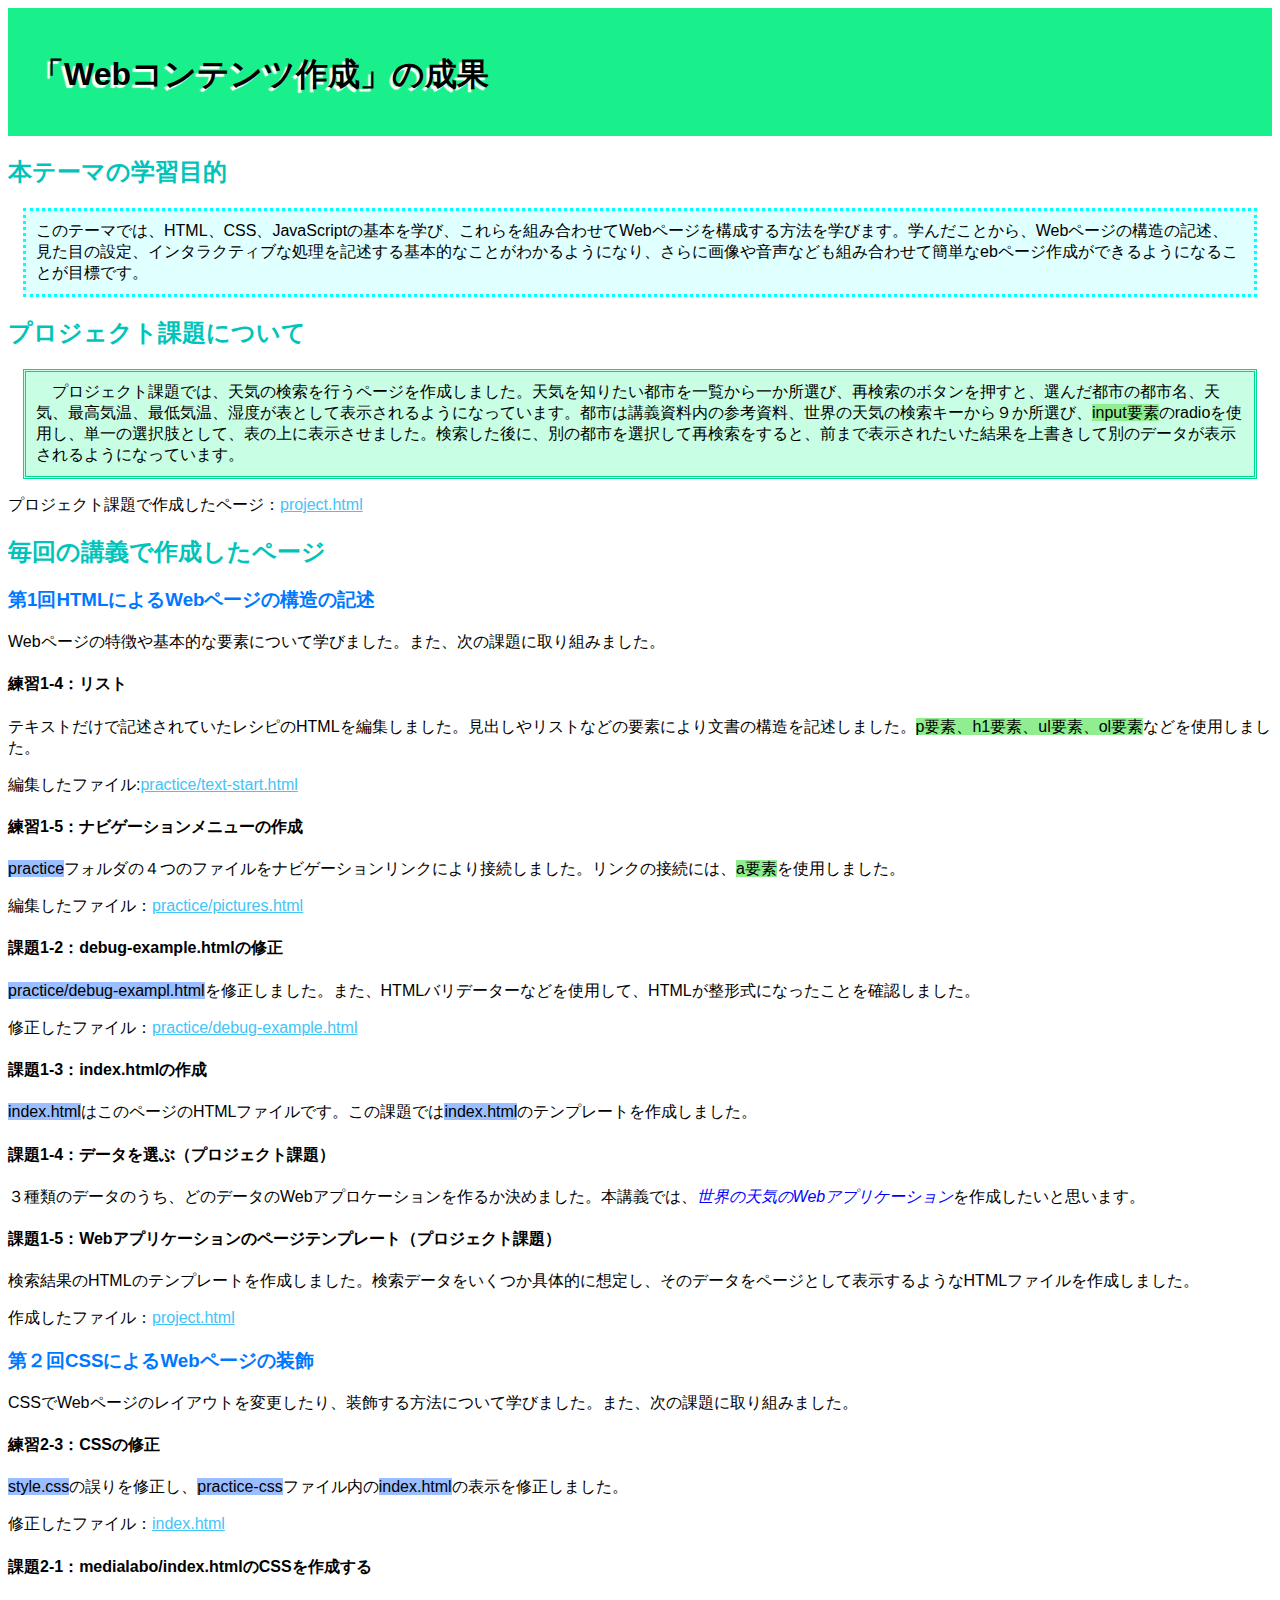
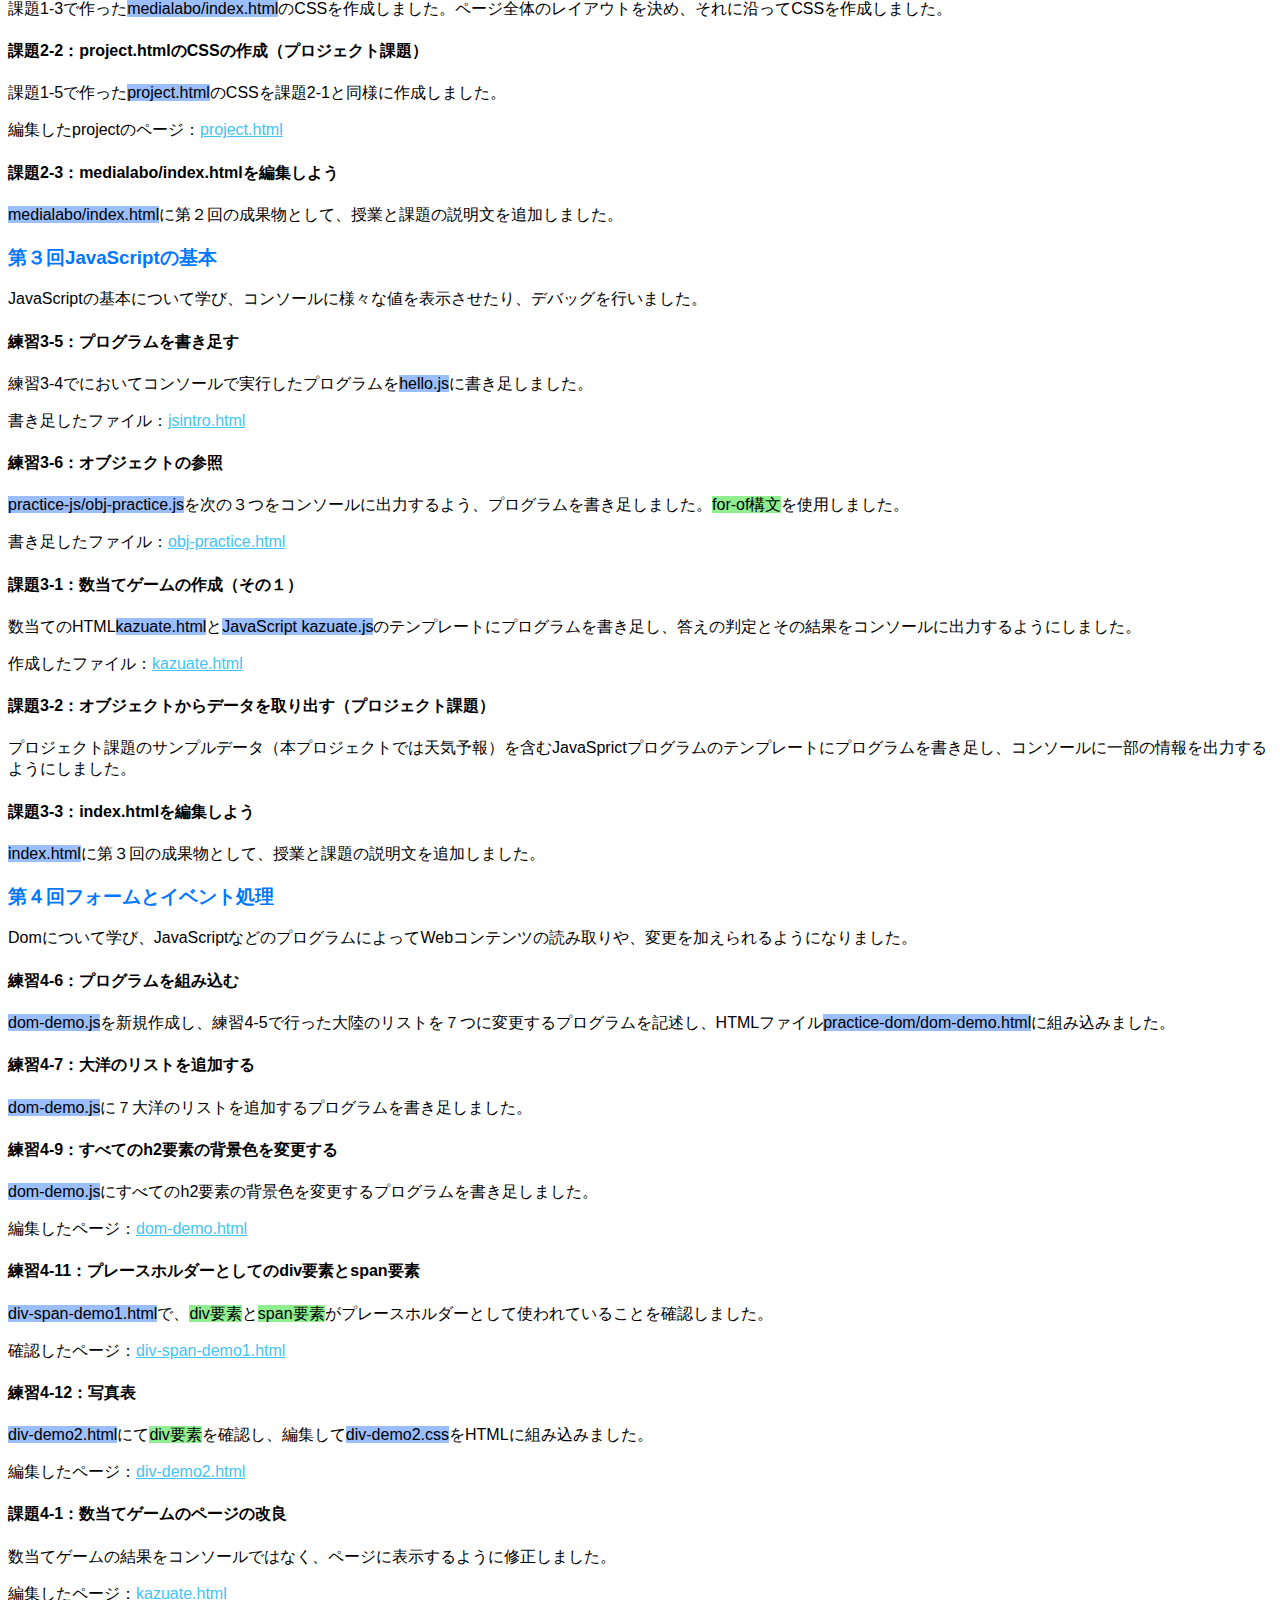
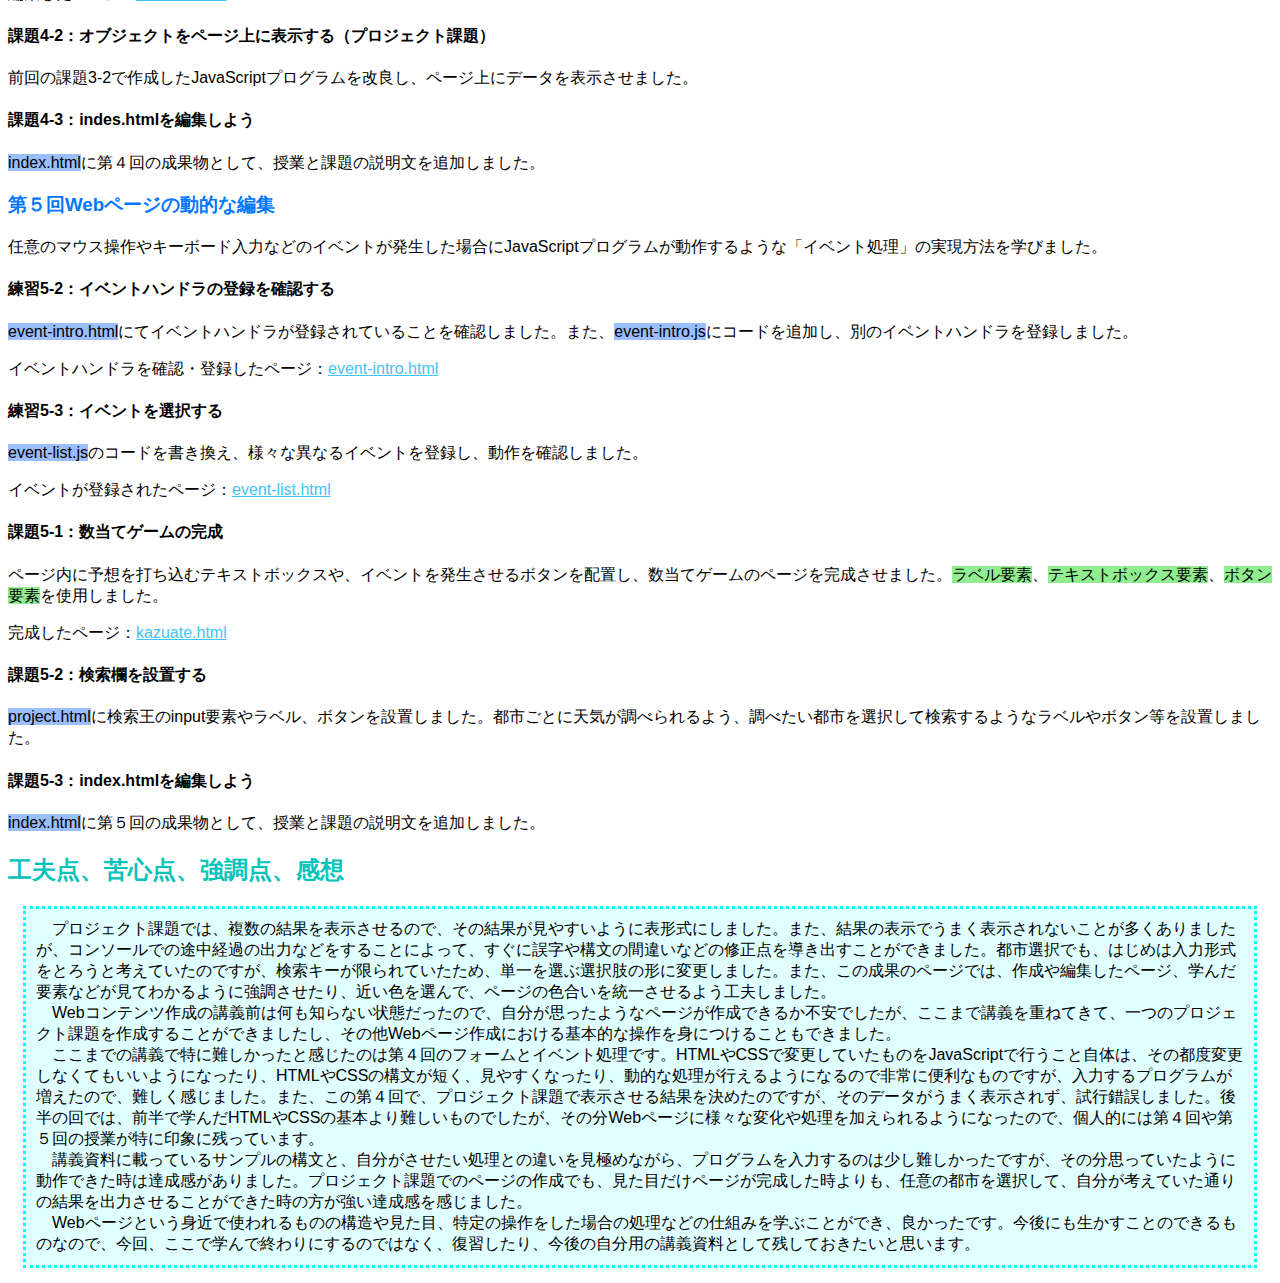
<file: index.html>
<!DOCTYPE html>
<html>
    <head>
        <meta charset="utf-8">
        <title>My test page</title>
        <link rel="stylesheet" href="style.css">
    </head>
    <body>
        <header>
            <h1>「Webコンテンツ作成」の成果</h1>
        </header> 
        
        <h2>本テーマの学習目的</h2>
        <p class="purpose">このテーマでは、HTML、CSS、JavaScriptの基本を学び、これらを組み合わせてWebページを構成する方法を学びます。学んだことから、Webページの構造の記述、見た目の設定、インタラクティブな処理を記述する基本的なことがわかるようになり、さらに画像や音声なども組み合わせて簡単なebページ作成ができるようになることが目標です。</p>

        <h2>プロジェクト課題について</h2>
        <p class="kadai">　プロジェクト課題では、天気の検索を行うページを作成しました。天気を知りたい都市を一覧から一か所選び、再検索のボタンを押すと、選んだ都市の都市名、天気、最高気温、最低気温、湿度が表として表示されるようになっています。都市は講義資料内の参考資料、世界の天気の検索キーから９か所選び、<span>input要素</span>のradioを使用し、単一の選択肢として、表の上に表示させました。検索した後に、別の都市を選択して再検索をすると、前まで表示されたいた結果を上書きして別のデータが表示されるようになっています。
        </p>
        <p>プロジェクト課題で作成したページ：<a href="project.html" target="_blank">project.html</a></p>

        <h2>毎回の講義で作成したページ</h2>
        
        <h3>第1回HTMLによるWebページの構造の記述</h3>
        <p>Webページの特徴や基本的な要素について学びました。また、次の課題に取り組みました。</p>
        
        <h4>練習1-4：リスト</h4>
        <p>テキストだけで記述されていたレシピのHTMLを編集しました。見出しやリストなどの要素により文書の構造を記述しました。<span>p要素、h1要素、ul要素、ol要素</span>などを使用しました。</p>
        <p>編集したファイル:<a href="practice/text-start.html" target="_blank">practice/text-start.html</a></p>
        
        <h4>練習1-5：ナビゲーションメニューの作成</h4>
        <p><rink>practice</rink>フォルダの４つのファイルをナビゲーションリンクにより接続しました。リンクの接続には、<span>a要素</span>を使用しました。</p>
        <p>編集したファイル：<a href="practice/pictures.html" target="_blank">practice/pictures.html</a></p>
        
        <h4>課題1-2：debug-example.htmlの修正</h4>
        <p><rink>practice/debug-exampl.html</rink>を修正しました。また、HTMLバリデーターなどを使用して、HTMLが整形式になったことを確認しました。</p>
        <p>修正したファイル：<a href="practice/debug-example.html" target="_blank">practice/debug-example.html</a></p>

        <h4>課題1-3：index.htmlの作成</h4>
        <p><rink>index.html</rink>はこのページのHTMLファイルです。この課題では<rink>index.html</rink>のテンプレートを作成しました。</p>

        <h4>課題1-4：データを選ぶ（プロジェクト課題）</h4>
        <p>３種類のデータのうち、どのデータのWebアプロケーションを作るか決めました。本講義では、<em class="title">世界の天気のWebアプリケーション</em>を作成したいと思います。</p>

        <h4>課題1-5：Webアプリケーションのページテンプレート（プロジェクト課題）</h4>
        <p>検索結果のHTMLのテンプレートを作成しました。検索データをいくつか具体的に想定し、そのデータをページとして表示するようなHTMLファイルを作成しました。</p>
        <p>作成したファイル：<a href="project.html" target="_blank">project.html</a></p>

        <h3>第２回CSSによるWebページの装飾</h3>
        <p>CSSでWebページのレイアウトを変更したり、装飾する方法について学びました。また、次の課題に取り組みました。</p>

        <h4>練習2-3：CSSの修正</h4>
        <p><rink>style.css</rink>の誤りを修正し、<rink>practice-css</rink>ファイル内の<rink>index.html</rink>の表示を修正しました。</p>
        <p>修正したファイル：<a href="practice-css/index(1).html" target="_blank">index.html</a></p>

        <h4>課題2-1：medialabo/index.htmlのCSSを作成する</h4>
        <p>課題1-3で作った<rink>medialabo/index.html</rink>のCSSを作成しました。ページ全体のレイアウトを決め、それに沿ってCSSを作成しました。</p>

        <h4>課題2-2：project.htmlのCSSの作成（プロジェクト課題）</h4>
        <p>課題1-5で作った<rink>project.html</rink>のCSSを課題2-1と同様に作成しました。</p>
        <p>編集したprojectのページ：<a href="project.html" target="_blank">project.html</a></p>

        <h4>課題2-3：medialabo/index.htmlを編集しよう</h4>
        <p><rink>medialabo/index.html</rink>に第２回の成果物として、授業と課題の説明文を追加しました。</p>
        
        <h3>第３回JavaScriptの基本</h3>
        <p>JavaScriptの基本について学び、コンソールに様々な値を表示させたり、デバッグを行いました。</p>

        <h4>練習3-5：プログラムを書き足す</h4>
        <p>練習3-4でにおいてコンソールで実行したプログラムを<rink>hello.js</rink>に書き足しました。</p>
        <p>書き足したファイル：<a href="practice-js/jsintro.html" target="_blank">jsintro.html</a></p>

        <h4>練習3-6：オブジェクトの参照</h4>
        <p><rink>practice-js/obj-practice.js</rink>を次の３つをコンソールに出力するよう、プログラムを書き足しました。<span>for-of構文</span>を使用しました。</p>
        <p>書き足したファイル：<a href="practice-js/obj-practice.html" target="_blank">obj-practice.html</a></p>

        <h4>課題3-1：数当てゲームの作成（その１）</h4>
        <p>数当てのHTML<rink>kazuate.html</rink>と<rink>JavaScript kazuate.js</rink>のテンプレートにプログラムを書き足し、答えの判定とその結果をコンソールに出力するようにしました。</p>
        <p>作成したファイル：<a href="kazuate.html" target="_blank">kazuate.html</a></p>

        <h4>課題3-2：オブジェクトからデータを取り出す（プロジェクト課題）</h4>
        <p>プロジェクト課題のサンプルデータ（本プロジェクトでは天気予報）を含むJavaSprictプログラムのテンプレートにプログラムを書き足し、コンソールに一部の情報を出力するようにしました。</p>

        <h4>課題3-3：index.htmlを編集しよう</h4>
        <p><rink>index.html</rink>に第３回の成果物として、授業と課題の説明文を追加しました。</p>

        <h3>第４回フォームとイベント処理</h3>
        <p>Domについて学び、JavaScriptなどのプログラムによってWebコンテンツの読み取りや、変更を加えられるようになりました。</p>
        <h4>練習4-6：プログラムを組み込む</h4>
        <p><rink>dom-demo.js</rink>を新規作成し、練習4-5で行った大陸のリストを７つに変更するプログラムを記述し、HTMLファイル<rink>practice-dom/dom-demo.html</rink>に組み込みました。</p>

        <h4>練習4-7：大洋のリストを追加する</h4>
        <p><rink>dom-demo.js</rink>に７大洋のリストを追加するプログラムを書き足しました。</p>

        <h4>練習4-9：すべてのh2要素の背景色を変更する</h4>
        <p><rink>dom-demo.js</rink>にすべてのh2要素の背景色を変更するプログラムを書き足しました。</p>
        <p>編集したページ：<a href="practice-dom/dom-demo.html" target="_blank">dom-demo.html</a></p>

        <h4>練習4-11：プレースホルダーとしてのdiv要素とspan要素</h4>
        <p><rink>div-span-demo1.html</rink>で、<span>div要素</span>と<span>span要素</span>がプレースホルダーとして使われていることを確認しました。</p>
        <p>確認したページ：<a href="practice-dom/div-span-demo1.html" target="_blank">div-span-demo1.html</a></p>

        <h4>練習4-12：写真表</h4>
        <p><rink>div-demo2.html</rink>にて<span>div要素</span>を確認し、編集して<rink>div-demo2.css</rink>をHTMLに組み込みました。</p>
        <p>編集したページ：<a href="practice-dom/div-demo2.html" target="_blank">div-demo2.html</a></p>

        <h4>課題4-1：数当てゲームのページの改良</h4>
        <p>数当てゲームの結果をコンソールではなく、ページに表示するように修正しました。</p>
        <p>編集したページ：<a href="kazuate.html" target="_blank">kazuate.html</a></p>

        <h4>課題4-2：オブジェクトをページ上に表示する（プロジェクト課題）</h4>
        <p>前回の課題3-2で作成したJavaScriptプログラムを改良し、ページ上にデータを表示させました。</p>

        <h4>課題4-3：indes.htmlを編集しよう</h4>
        <p><rink>index.html</rink>に第４回の成果物として、授業と課題の説明文を追加しました。</p>

        <h3>第５回Webページの動的な編集</h3>
        <p>任意のマウス操作やキーボード入力などのイベントが発生した場合にJavaScriptプログラムが動作するような「イベント処理」の実現方法を学びました。</p>

        <h4>練習5-2：イベントハンドラの登録を確認する</h4>
        <p><rink>event-intro.html</rink>にてイベントハンドラが登録されていることを確認しました。また、<rink>event-intro.js</rink>にコードを追加し、別のイベントハンドラを登録しました。</p>
        <p>イベントハンドラを確認・登録したページ：<a href="practice-event/event-intro.html" target="_blank">event-intro.html</a></p>

        <h4>練習5-3：イベントを選択する</h4>
        <p><rink>event-list.js</rink>のコードを書き換え、様々な異なるイベントを登録し、動作を確認しました。</p>
        <p>イベントが登録されたページ：<a href="practice-event/event-list.html" target="_blank">event-list.html</a></p>

        <h4>課題5-1：数当てゲームの完成</h4>
        <p>ページ内に予想を打ち込むテキストボックスや、イベントを発生させるボタンを配置し、数当てゲームのページを完成させました。<span>ラベル要素</span>、<span>テキストボックス要素</span>、<span>ボタン要素</span>を使用しました。</p>
        <p>完成したページ：<a href="kazuate.html" target="_blank">kazuate.html</a></p>

        <h4>課題5-2：検索欄を設置する</h4>
        <p><rink>project.html</rink>に検索王のinput要素やラベル、ボタンを設置しました。都市ごとに天気が調べられるよう、調べたい都市を選択して検索するようなラベルやボタン等を設置しました。</p>

        <h4>課題5-3：index.htmlを編集しよう</h4>
        <p><rink>index.html</rink>に第５回の成果物として、授業と課題の説明文を追加しました。</p>

        <h2>工夫点、苦心点、強調点、感想</h2>
        <p class="kannsou">　プロジェクト課題では、複数の結果を表示させるので、その結果が見やすいように表形式にしました。また、結果の表示でうまく表示されないことが多くありましたが、コンソールでの途中経過の出力などをすることによって、すぐに誤字や構文の間違いなどの修正点を導き出すことができました。都市選択でも、はじめは入力形式をとろうと考えていたのですが、検索キーが限られていたため、単一を選ぶ選択肢の形に変更しました。また、この成果のページでは、作成や編集したページ、学んだ要素などが見てわかるように強調させたり、近い色を選んで、ページの色合いを統一させるよう工夫しました。<br>
           　Webコンテンツ作成の講義前は何も知らない状態だったので、自分が思ったようなページが作成できるか不安でしたが、ここまで講義を重ねてきて、一つのプロジェクト課題を作成することができましたし、その他Webページ作成における基本的な操作を身につけることもできました。<br>
           　ここまでの講義で特に難しかったと感じたのは第４回のフォームとイベント処理です。HTMLやCSSで変更していたものをJavaScriptで行うこと自体は、その都度変更しなくてもいいようになったり、HTMLやCSSの構文が短く、見やすくなったり、動的な処理が行えるようになるので非常に便利なものですが、入力するプログラムが増えたので、難しく感じました。また、この第４回で、プロジェクト課題で表示させる結果を決めたのですが、そのデータがうまく表示されず、試行錯誤しました。後半の回では、前半で学んだHTMLやCSSの基本より難しいものでしたが、その分Webページに様々な変化や処理を加えられるようになったので、個人的には第４回や第５回の授業が特に印象に残っています。<br>
           　講義資料に載っているサンプルの構文と、自分がさせたい処理との違いを見極めながら、プログラムを入力するのは少し難しかったですが、その分思っていたように動作できた時は達成感がありました。プロジェクト課題でのページの作成でも、見た目だけページが完成した時よりも、任意の都市を選択して、自分が考えていた通りの結果を出力させることができた時の方が強い達成感を感じました。<br>
           　Webページという身近で使われるものの構造や見た目、特定の操作をした場合の処理などの仕組みを学ぶことができ、良かったです。今後にも生かすことのできるものなので、今回、ここで学んで終わりにするのではなく、復習したり、今後の自分用の講義資料として残しておきたいと思います。</p>

    </body>
</html>
</file>
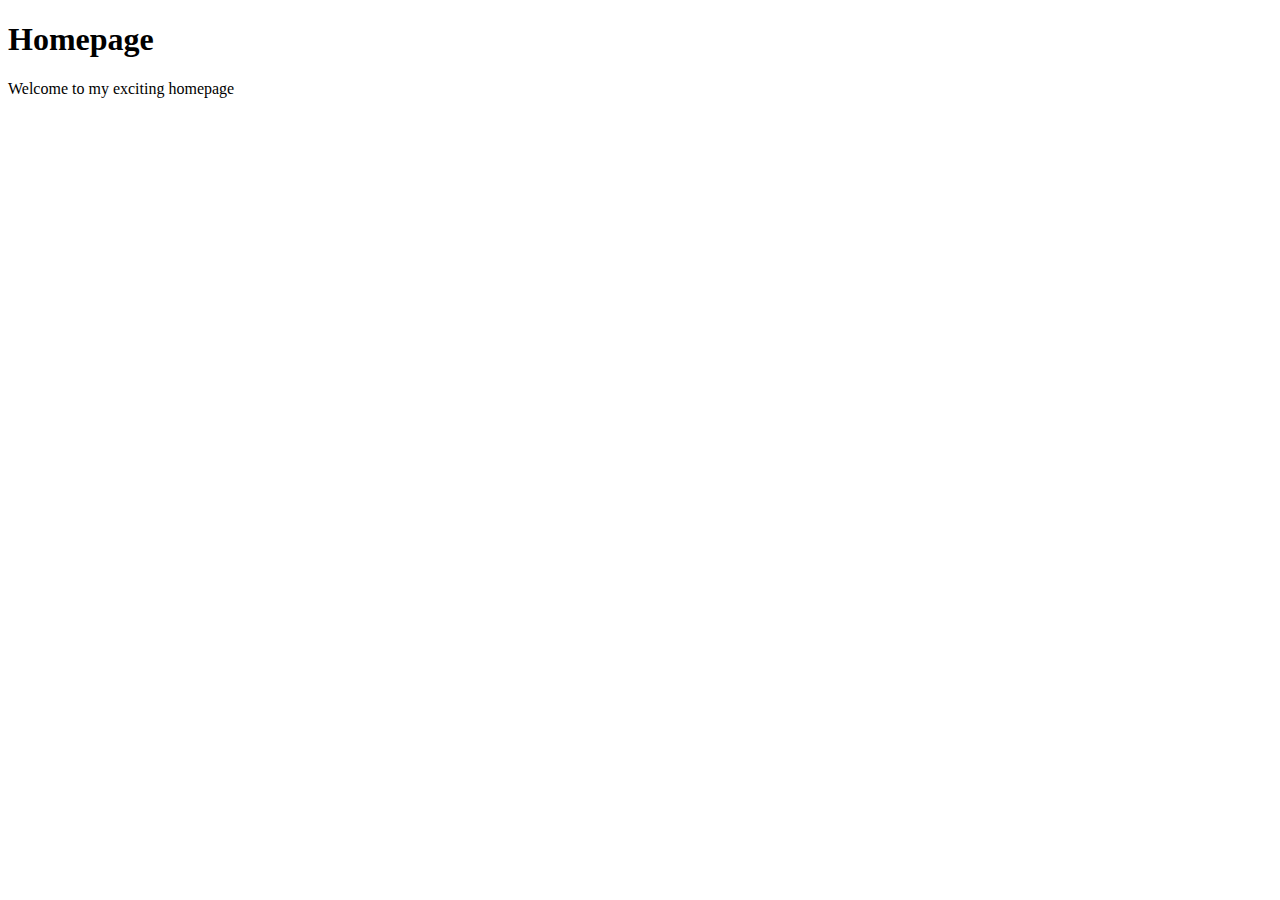
<file: practice/index.html>
<!DOCTYPE html>
<html>
  <head>
    <meta charset="utf-8">
    <title>Homepage</title>
  </head>

  <body>
    <!-- put navigation menu just below here -->

    <h1>Homepage</h1>

    <p>Welcome to my exciting homepage</p>
  </body>
</html>
</file>
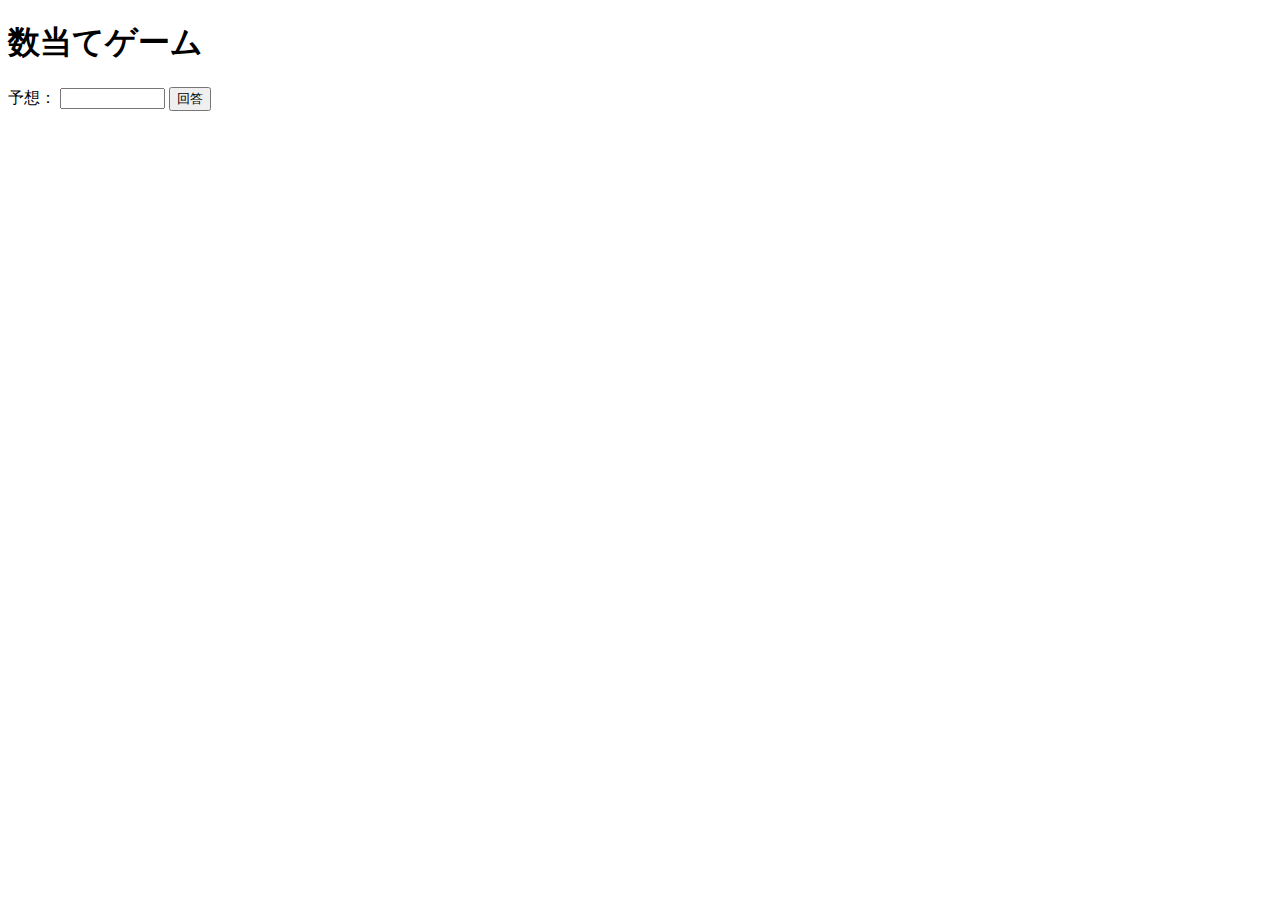
<file: kazuate.html>
<!DOCTYPE html>
<html>
  <head>
    <meta charset="utf-8">
    <title>数当てゲーム</title>
        <script src="kazuate.js" defer></script>
  </head>

  <body>
    <h1>数当てゲーム</h1>
    <label for="yoso">予想：</label>
    <input type="text" name="yoso" size="10">
    <button id="kaitou">回答</button>
    <span id="answer"></span><br>
    <span id="result"></span>
  </body>
</html>
</file>
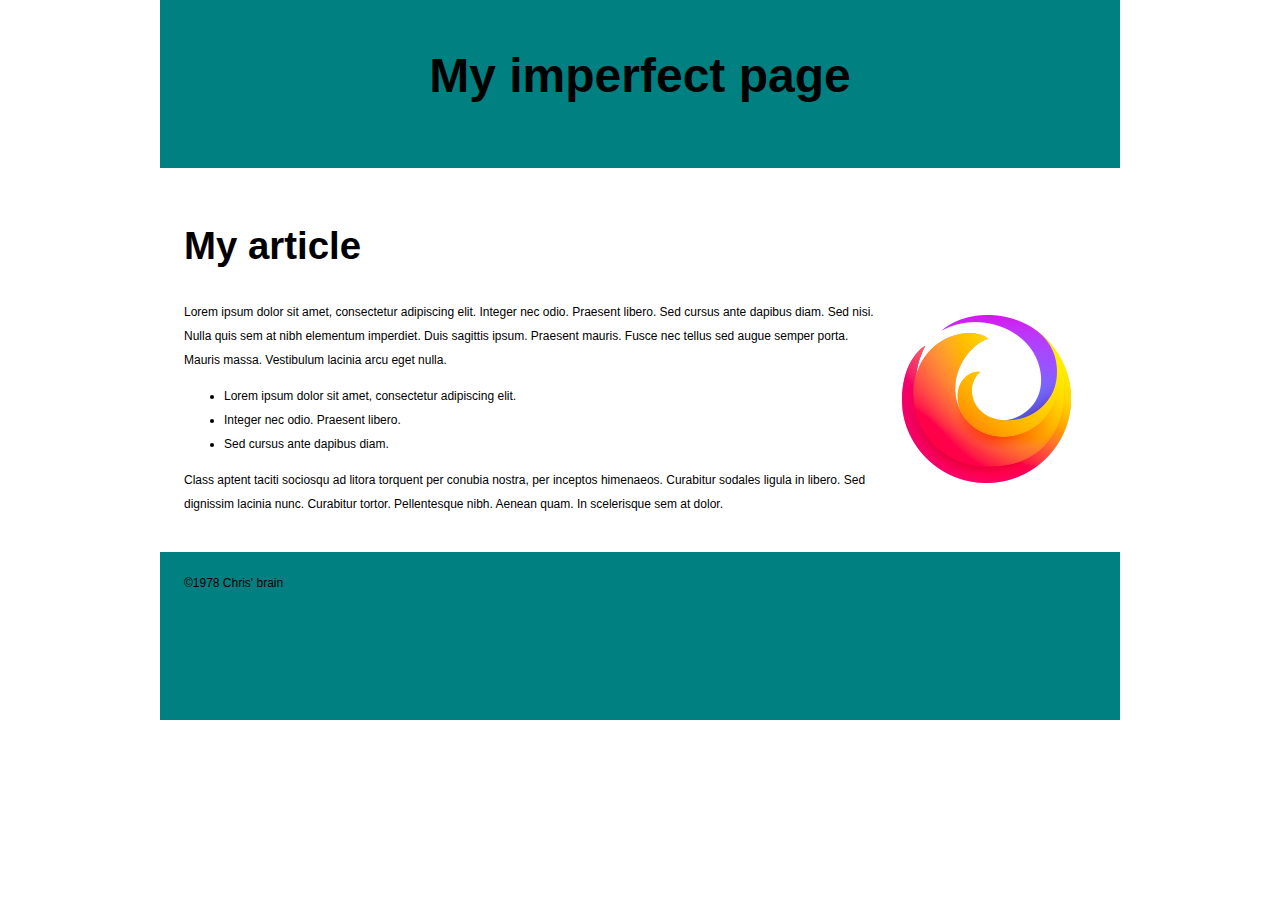
<file: practice-css/index(1).html>
<!DOCTYPE html>
<html>
  <head>
    <meta charset="utf-8">
    <title>Debugging CSS</title>
    <link rel="stylesheet" href="style.css">
  </head>
  <body>
    <header>
      <h1>My imperfect page</h1>
    </header> 

    <main>

      <h2>My article</h2>

      <img src="logo.png" alt="firefox logo">

      <p>Lorem ipsum dolor sit amet, consectetur adipiscing elit. Integer nec odio. Praesent libero. Sed cursus ante dapibus diam. Sed nisi. Nulla quis sem at nibh elementum imperdiet. Duis sagittis ipsum. Praesent mauris. Fusce nec tellus sed augue semper porta. Mauris massa. Vestibulum lacinia arcu eget nulla.</p>

      <ul>
        <li>Lorem ipsum dolor sit amet, consectetur adipiscing elit.</li>
        <li>Integer nec odio. Praesent libero.</li>
        <li>Sed cursus ante dapibus diam.</li>
      </ul>

      <p>Class aptent taciti sociosqu ad litora torquent per conubia nostra, per inceptos himenaeos. Curabitur sodales ligula in libero. Sed dignissim lacinia nunc. Curabitur tortor. Pellentesque nibh. Aenean quam. In scelerisque sem at dolor.</p>
      
    </main>

    <footer>
      <p>&copy;1978 Chris' brain</p>
    </footer>  
  </body>
</html>
</file>
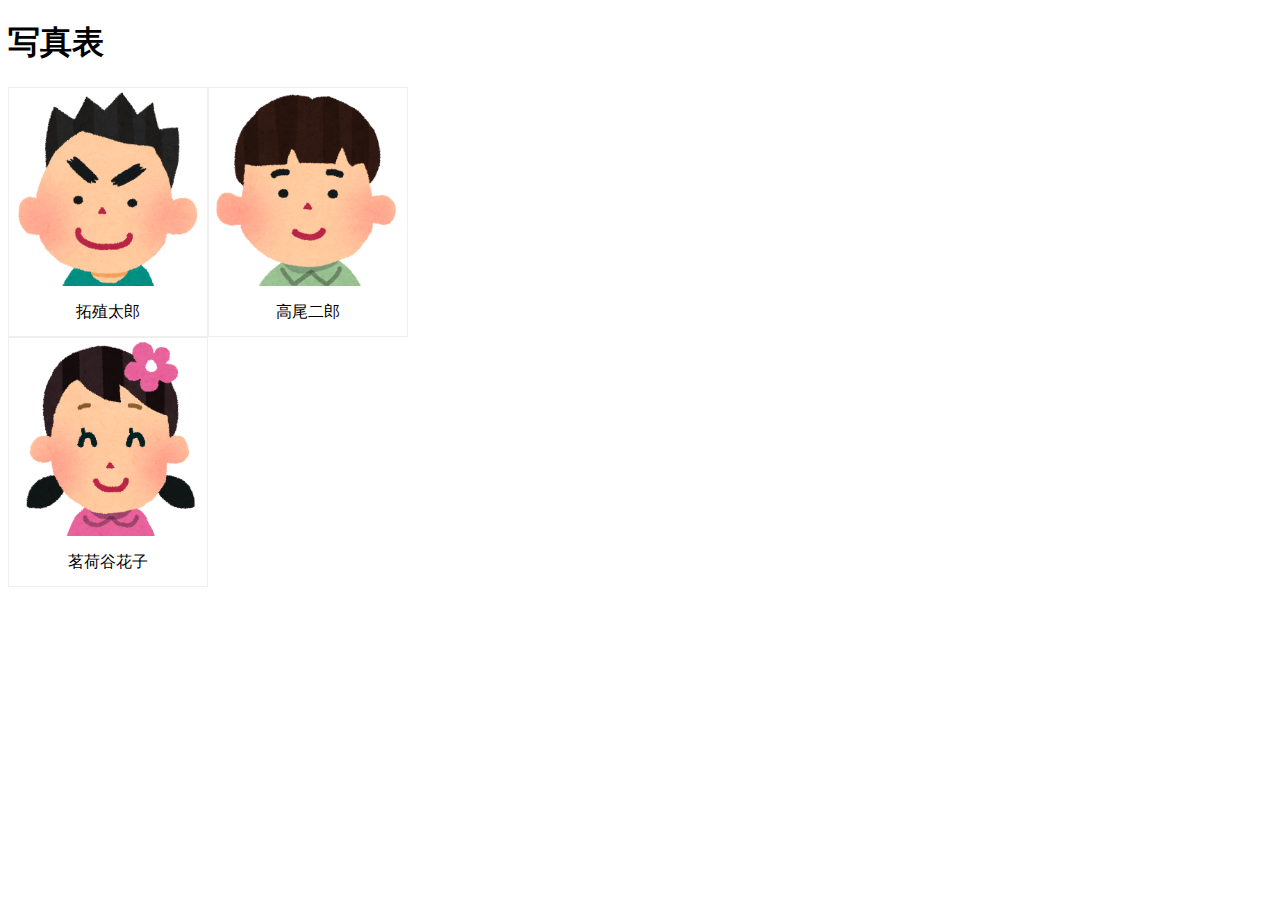
<file: practice-dom/div-demo2.html>
<!DOCTYPE html>
<html>
  <head>
    <title>写真表</title>
    <link rel="stylesheet" href="div-demo2.css">
	<script src="div-demo2.js" defer></script>
  </head>

  <body>
    <h1>写真表</h1>
    <div id="placeholder"></div>
  </body>
</html>
</file>
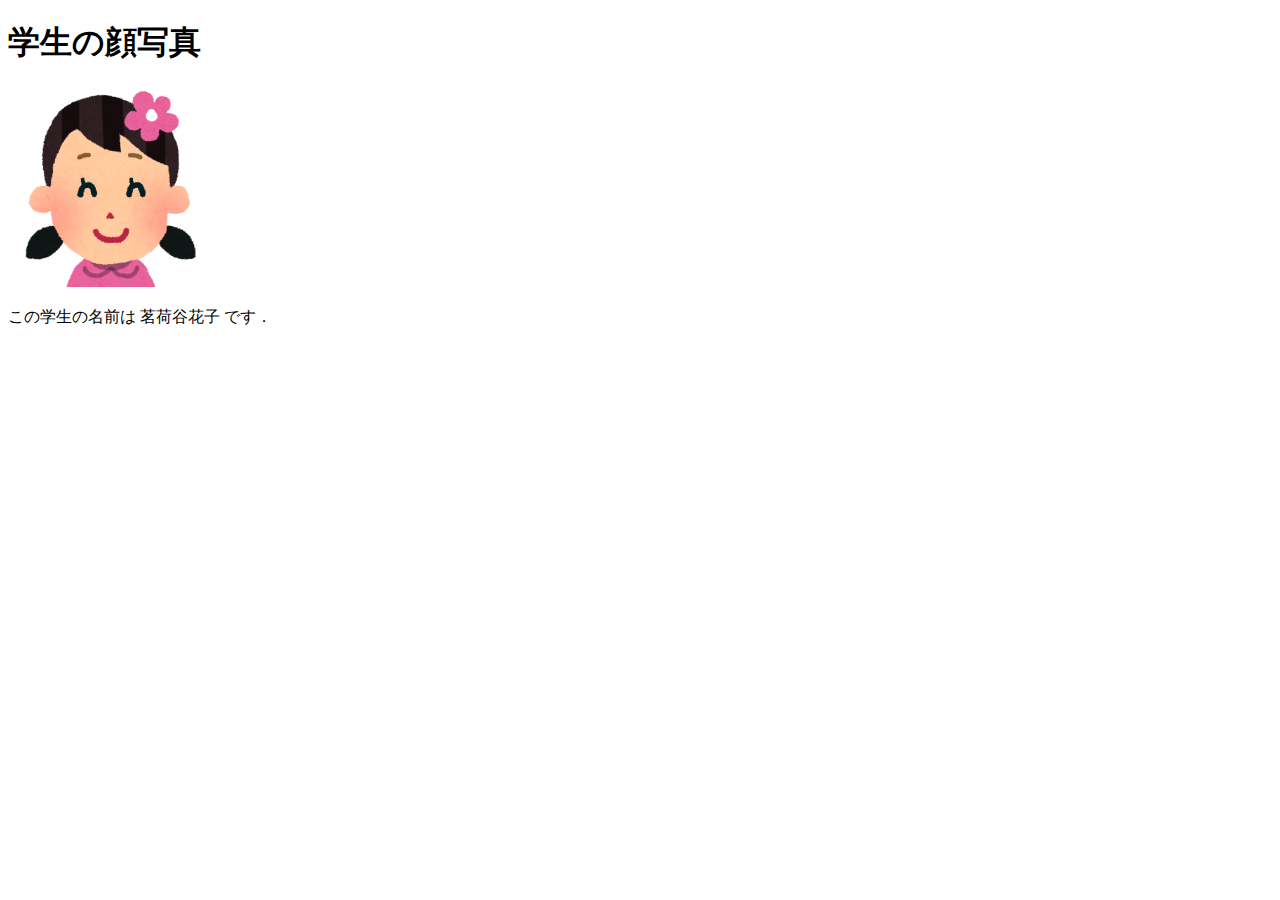
<file: practice-dom/div-span-demo1.html>
<!DOCTYPE html>
<html>
  <head>
    <title>学生の顔写真と名前</title>
	<script src="div-span-demo1.js" defer></script>
  </head>

  <body>
    <h1>学生の顔写真</h1>
    <div id="face"></div>
    <p>この学生の名前は <span id="name"></span> です．</p>
  </body>
</html>
</file>
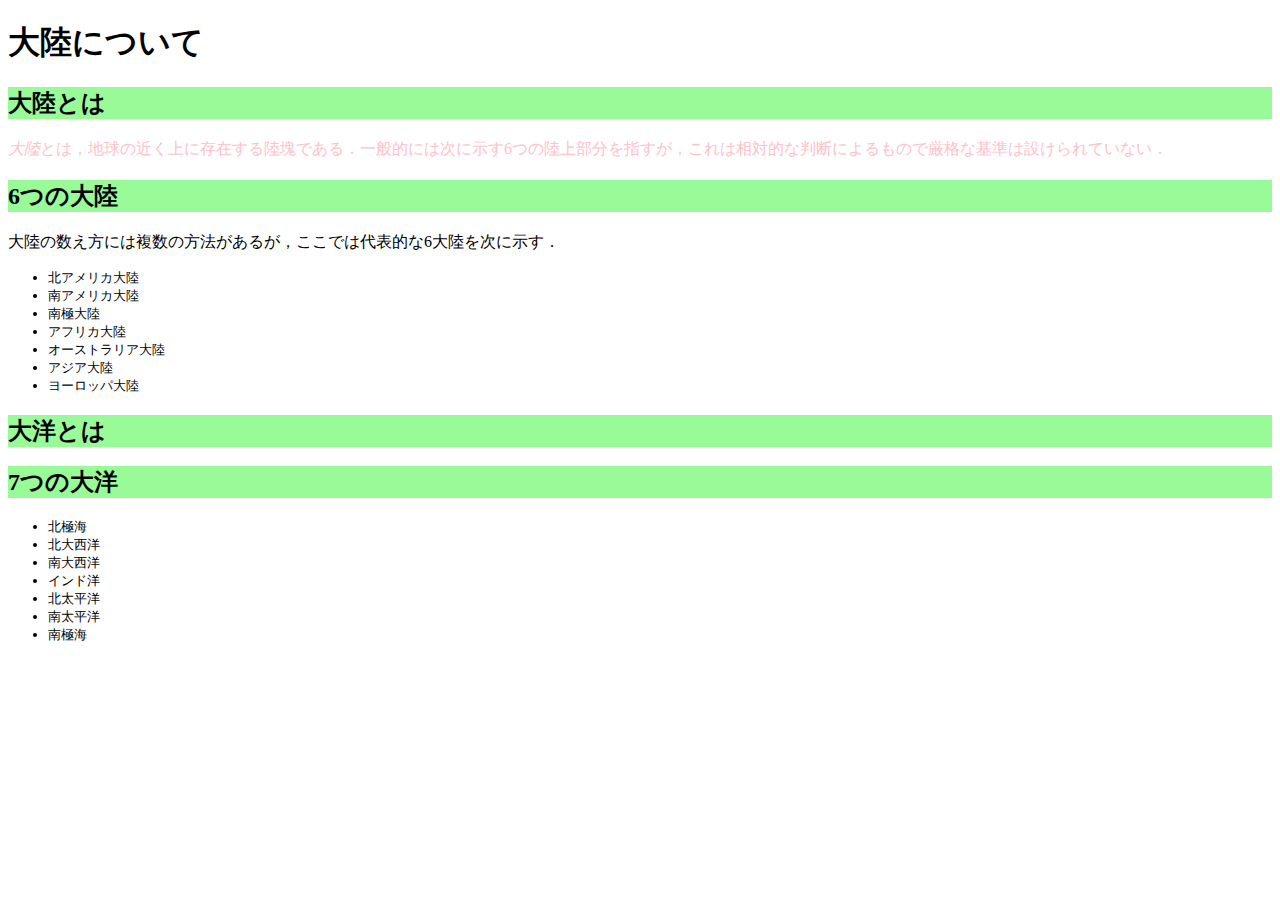
<file: practice-dom/dom-demo.html>
<!DOCTYPE html>
<html>
  <head>
    <title>大陸について</title>
    <link rel="stylesheet" href="dom-demo.css">
    <script src="dom-demo.js" defer></script>
  </head>

  <body>
      <h1>大陸について</h1>
      <h2>大陸とは</h2>
      <p id="definition"><em>大陸</em>とは，地球の近く上に存在する陸塊である．一般的には次に示す6つの陸上部分を指すが，これは相対的な判断によるもので厳格な基準は設けられていない．</p>
      <h2>6つの大陸</h2>
      <p>大陸の数え方には複数の方法があるが，ここでは代表的な6大陸を次に示す．</p>
      <ul>
          <li id="NA" class="na">北アメリカ大陸</li>
          <li id="SA">南アメリカ大陸</li>
          <li id="SP">南極大陸</li>
          <li id="AF">アフリカ大陸</li>
          <li id="EU">ユーラシア大陸</li>
          <li id="AU">オーストラリア大陸</li>
      </ul>

      <h2 id="aboutOcean">大洋とは</h2>

      <h2 id="sevenOcean">7つの大洋</h2>

  </body>
</html>
</file>
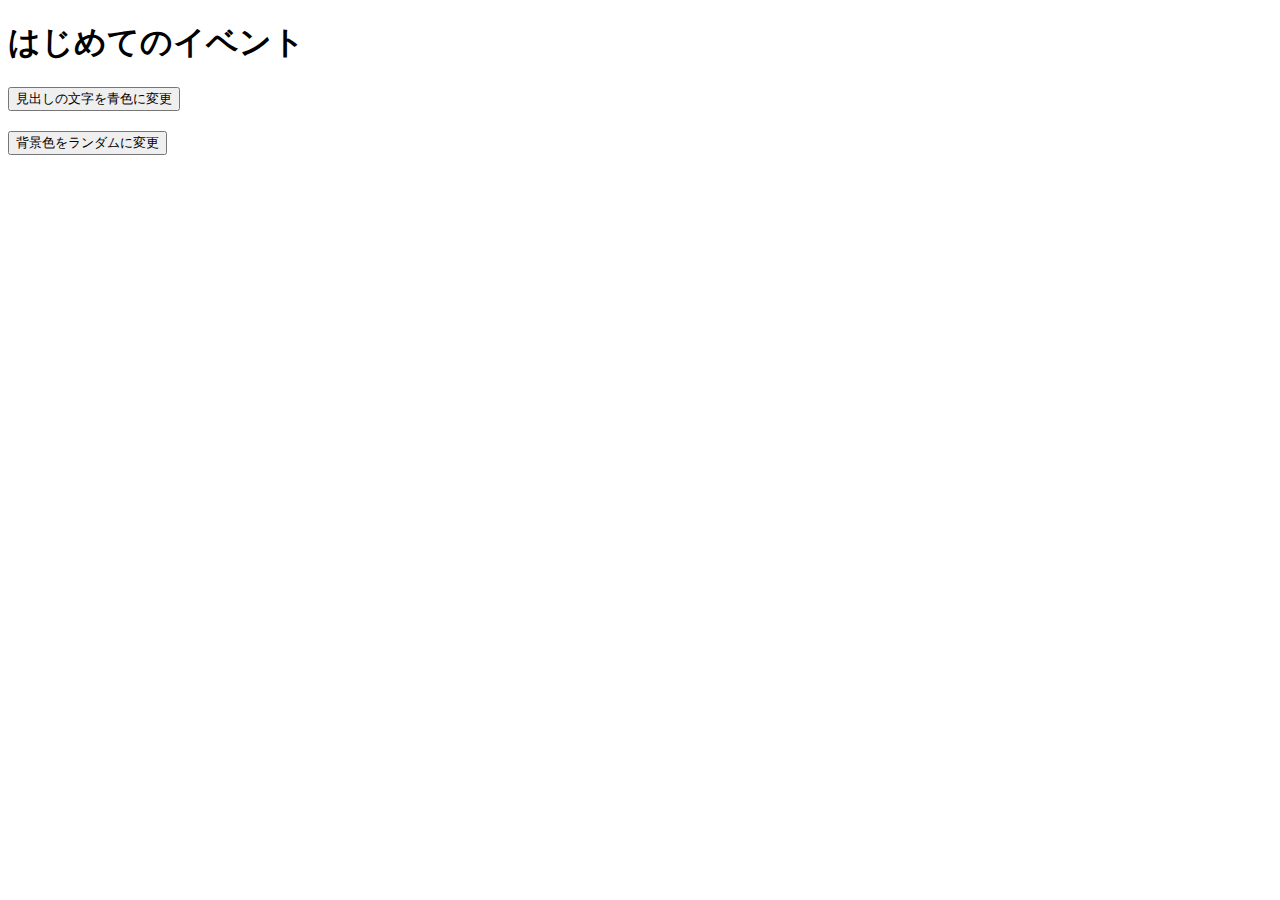
<file: practice-event/event-intro.html>
<!DOCTYPE html>
<html>
  <head>
    <title>はじめてのイベント</title>
	<link rel="stylesheet" href="event-intro.css">
	<script src="event-intro.js" defer></script>
  </head>

  <body>
    <h1>はじめてのイベント</h1>
	<button id="blue">見出しの文字を青色に変更</button>
	<button id="random">背景色をランダムに変更</button>
  </body>
</html>
</file>
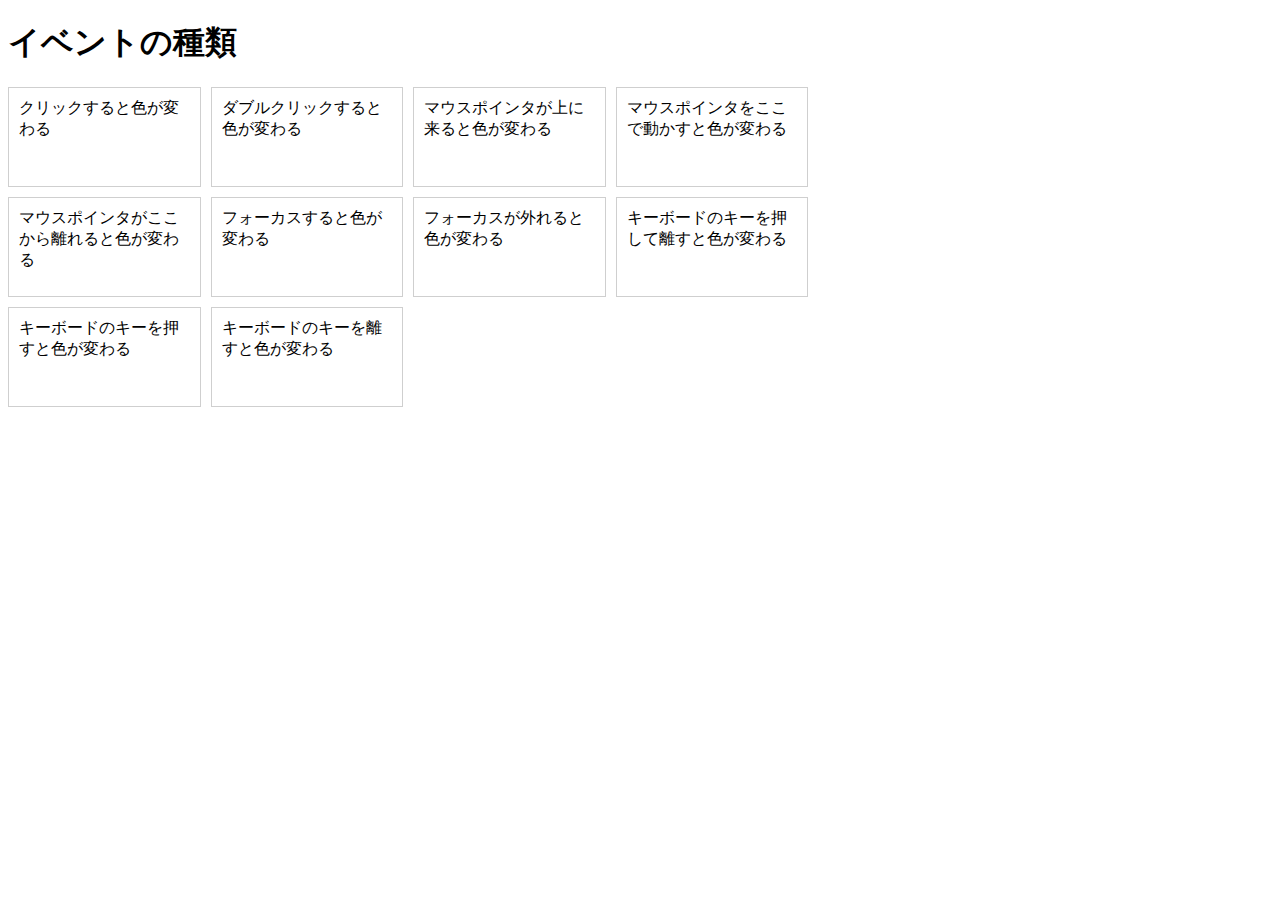
<file: practice-event/event-list.html>
<!DOCTYPE html>
<html>
  <head>
    <title>イベントの種類</title>
	<link rel="stylesheet" href="event-list.css">
	<script src="event-list.js" defer></script>
  </head>

  <body>
    <h1>イベントの種類</h1>
	<div id="main">
		<div class="cell" id="cell1">クリックすると色が変わる</div>
		<div class="cell" id="cell2">ダブルクリックすると色が変わる</div>
		<div class="cell" id="cell3">マウスポインタが上に来ると色が変わる</div>
		<div class="cell" id="cell4">マウスポインタをここで動かすと色が変わる</div>

		<div class="cell" id="cell5">マウスポインタがここから離れると色が変わる</div>
		<div class="cell" id="cell6" tabindex="1">フォーカスすると色が変わる</div>
		<div class="cell" id="cell7" tabindex="2">フォーカスが外れると色が変わる</div>
		<div class="cell" id="cell8" tabindex="3">キーボードのキーを押して離すと色が変わる</div>
		<div class="cell" id="cell9" tabindex="4">キーボードのキーを押すと色が変わる</div>
		<div class="cell" id="cell10" tabindex="5">キーボードのキーを離すと色が変わる</div>
  </body>
</html>
</file>
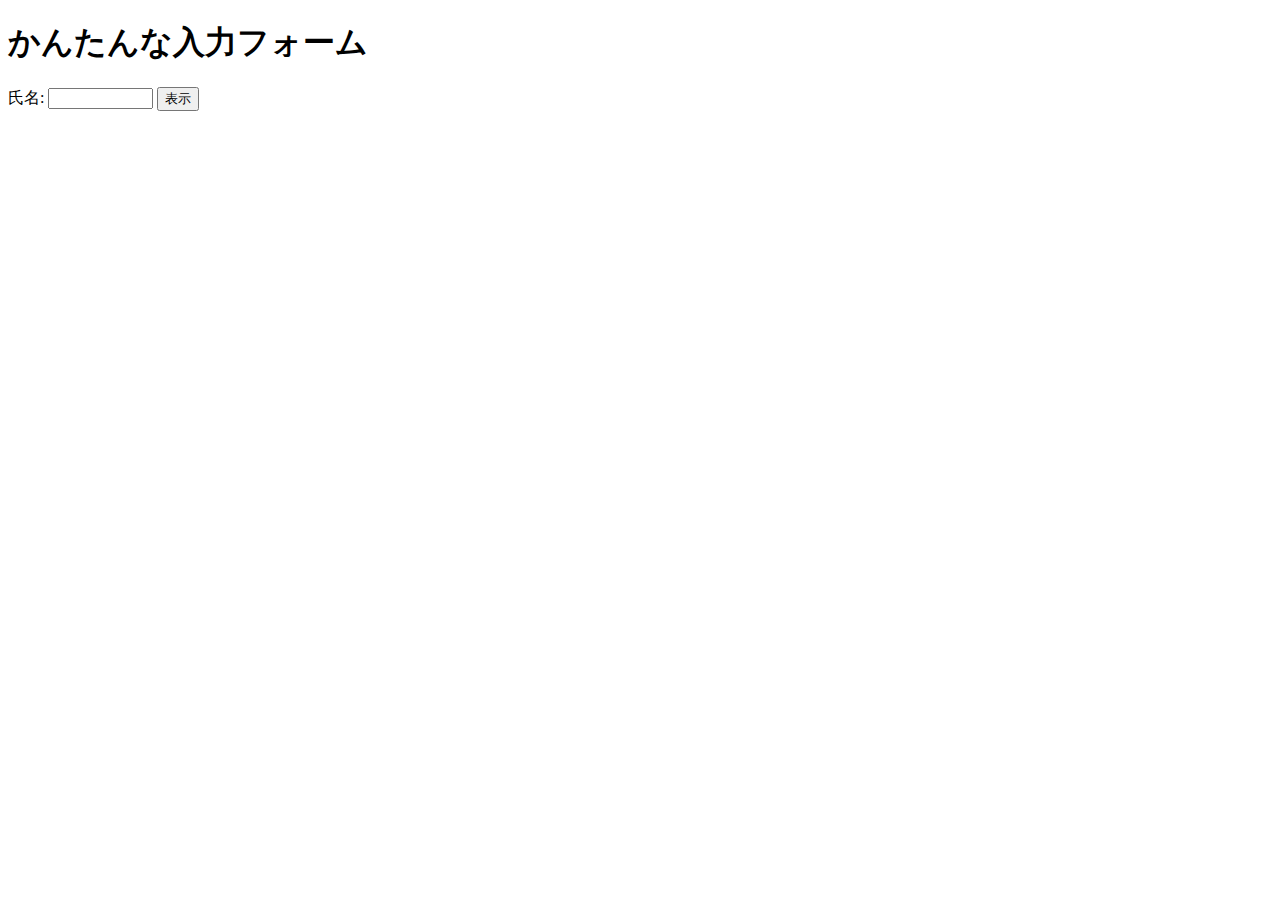
<file: practice-event/input-demo.html>
<!DOCTYPE html>
<html>
  <head>
    <title>かんたんな入力フォーム</title>
	<script src="input-demo.js" defer></script>
  </head>

  <body>
    <h1>かんたんな入力フォーム</h1>
	<label for="shimei">氏名: </label>
	<input type="text" name="shimei" size="10">
	<button id="print">表示</button>
  </body>
</html>
</file>
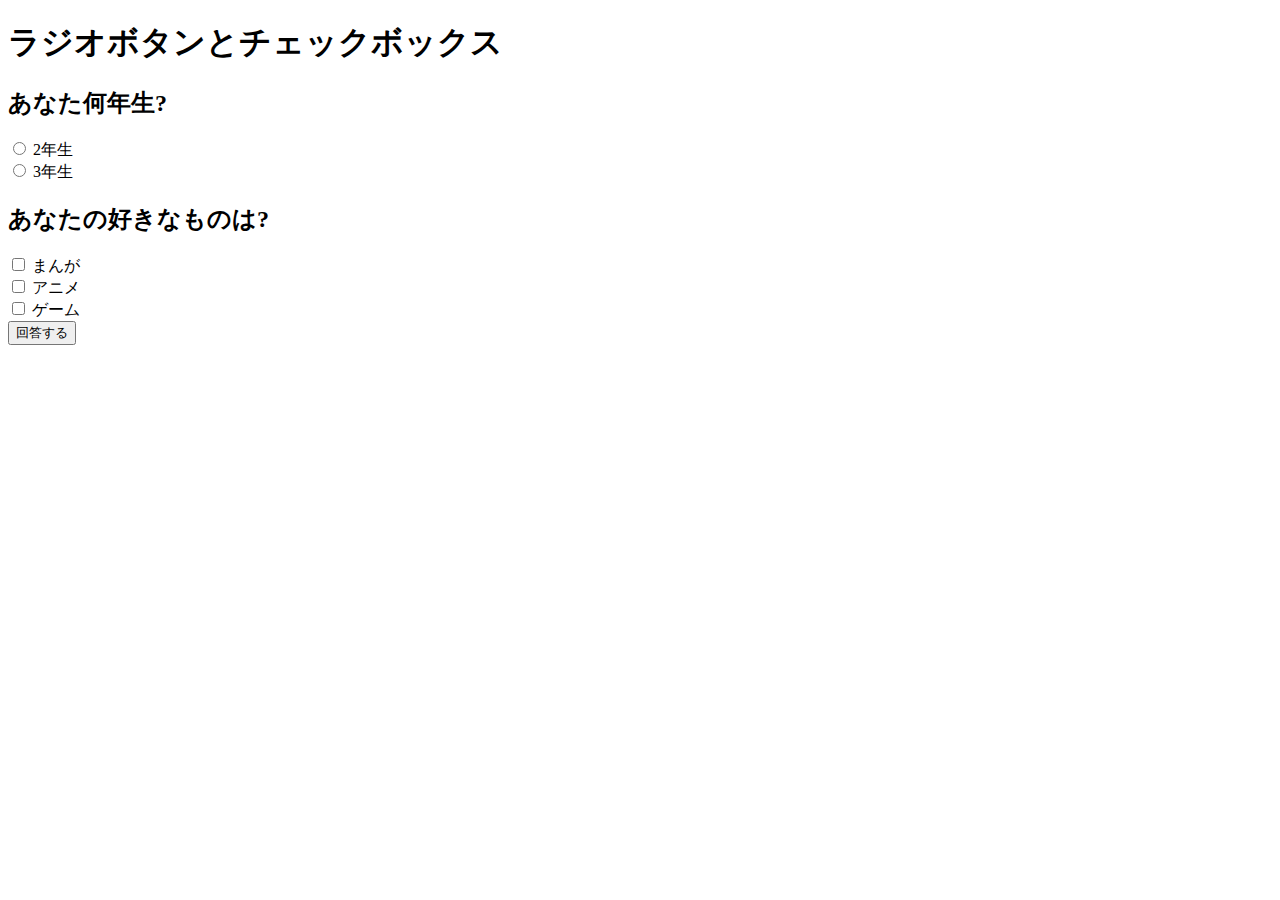
<file: practice-event/radio-checkbox-demo.html>
<!DOCTYPE html>
<html>
  <head>
    <title>ラジオボタンとチェックボックス</title>
	<script src="radio-checkbox-demo.js" defer></script>
  </head>

  <body>
    <h1>ラジオボタンとチェックボックス</h1>
	<h2>あなた何年生?</h2>
	<div>
		<input type="radio" name="year" id="year2" value="2">
		<label for="year2">2年生</label>
	</div>
	<div>
		<input type="radio" name="year" id="year3" value="3">
		<label for="year3">3年生</label>
	</div>

	<h2>あなたの好きなものは?</h2>
	<div>
		<input type="checkbox" name="hobby" id="manga" value="manga">
		<label for="manga">まんが</label>
	</div>
	<div>
		<input type="checkbox" name="hobby" id="anime" value="anime">
		<label for="anime">アニメ</label>
	</div>
	<div>
		<input type="checkbox" name="hobby" id="game" value="game">
		<label for="game">ゲーム</label>
	</div>

	<div>
		<button id="answer">回答する</button>
	</div>
  </body>
</html>
</file>
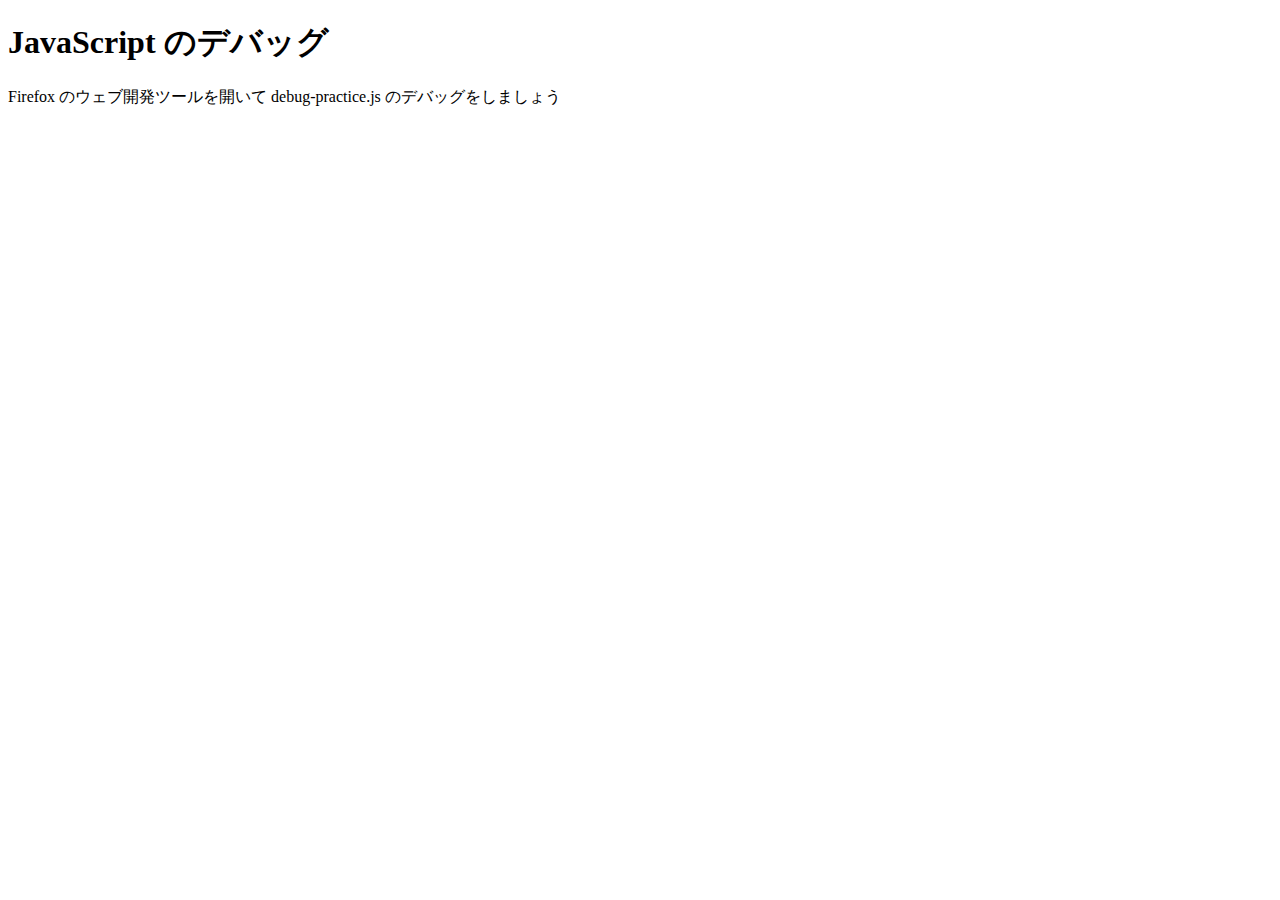
<file: practice-js/debug-practice.html>
<!DOCTYPE html>
<html>
  <head>
    <meta charset="utf-8">
    <title>JavaScript のデバッグ</title>
	<script src="debug-practice.js" defer></script>
  </head>

  <body>
    <h1>JavaScript のデバッグ</h1>

    <p>Firefox のウェブ開発ツールを開いて debug-practice.js のデバッグをしましょう</p>
  </body>
</html>
</file>
<file: style.css>
html {
    font-family: 'Helvetica neue', Arial, 'fantasy';
  }
header {
    background-color: rgb(25, 240, 140);
    height: 5em;
    padding: 1.5em;
  }
  p.purpose,p.kannsou{
      border: 3px dotted cyan;
      padding: 10px;
      margin: 15px;
      width: auto;
      height: auto;
      background: lightcyan;
  }
  p.kadai{
    border: 3px double rgb(0, 218, 145);
    padding: 10px;
    margin: 15px;
    width: auto;
    height: auto;
    background: rgb(200, 255, 228);
  }
  h1{
      text-shadow: -3px 3px 1px rgb(255, 255, 255);
  }
  h2{
      color: rgb(0, 196, 186);
  }
  h3{
      color: rgb(0, 119, 255);
  }
  span{
      background-color: lightgreen;
  }
  rink{
      background-color: rgb(154, 190, 255);
  }
  em.title{
      color: blue;
  }
  a:link{
      color: rgb(67, 196, 247);
  }
  a:visited{
      color: lightgreen;
  }
  a:hover{
      text-decoration: none;
      color: aqua;
  }
</file>
<file: practice-css/style.css>
/* General styles */

html {
  font-family: 'Helvetica neue', Arial, 'sans serif';
  font-size: 12px;
}

body {
  width: 80em;
  margin: 0 auto;
}

/* Typography */

h1 {
  font-size: 4em;
}

h2 {
  font-size: 3.2em;
}

pli {
  font-size: 1.7em;
}

/*+++ more specific section styles +++*/

/* header and footer */

header, footer {
  background-color: teal;
  height: 10em;
  padding: 2em;
}

h1, footer p {
  margin: 0px;
}

h1 {
  text-align: center;
  padding: 0.5em 0;
}

/* main content */

main {
  padding: 2em;
}

main p, main li {
  line-height: 2;
}

img {
  float: right;
  margin: 1.2em 2em;
}
</file>
<file: practice-dom/div-demo2.css>
div#placeholder {
	display: grid; 
	grid-template-columns: 1fr 1fr;
    grid-template-rows: 250px 250px;
    width: 400px;
}

div.faceAndName {
	border: 1px solid #efefef;
}

div.faceAndName p {
	text-align: center;
}

div.faceAndName img {
	display: block;
	width: 100%;
}
</file>
<file: practice-dom/dom-demo.css>
li {
    font-size: 10pt;
}

p#definition {
    color: pink;
}

.orangeUnderline {
  color: orange;
  text-decoration: green wavy underline;
}
</file>
<file: practice-event/event-intro.css>
button {
	display: block;
	margin-top: 20px;
}
</file>
<file: practice-event/event-list.css>
#main {
	display: grid;
	grid-template-columns: 1fr 1fr 1fr 1fr;
	grid-auto-rows: 100px;
	grid-gap: 10px;
	width: 800px;
}

.cell {
	padding: 10px;
	border: 1px solid #cfcfcf;
}

.cell:focus {
	border: 1px solid black;
}
</file>
